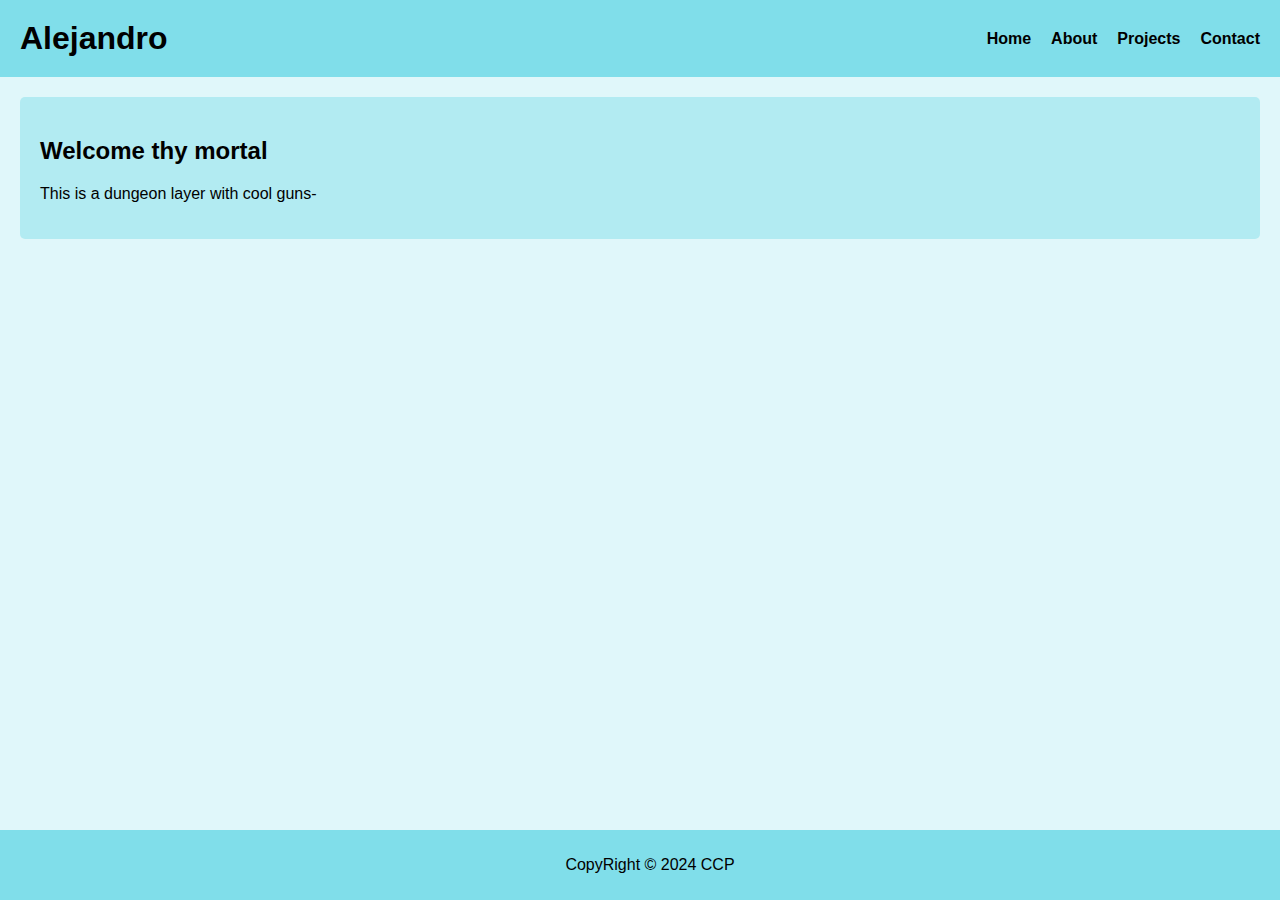
<file: Web/other/index.html>
<!DOCTYPE html>
<html lang="en">
<head>
    <meta charset="UTF-8">
    <meta name="viewport" content="width=device-width, initial-scale=1.0">
    <title>Alejandro Lui Martinez</title>
    <link rel="stylesheet" href="styles.css">
</head>
<body>
    <header>
        <div class="header-content">
            <h1>Alejandro</h1>
            <nav>
                <ul>
                    <li><a href="index.html">Home</a></li>
                    <li><a href="about.html">About</a></li>
                    <li><a href="projects.html">Projects</a></li>
                    <li><a href="contact.html">Contact</a></li>
                </ul>
            </nav>
        </div>
    </header>
    <main>
        <section class="welcome">
            <h2>Welcome thy mortal</h2>
            <p>This is a dungeon layer with cool guns- </p>
        </section>
    </main>
    <footer>
        <p>CopyRight &copy; 2024 CCP</p>
    </footer>
</body>
</html>
</file>
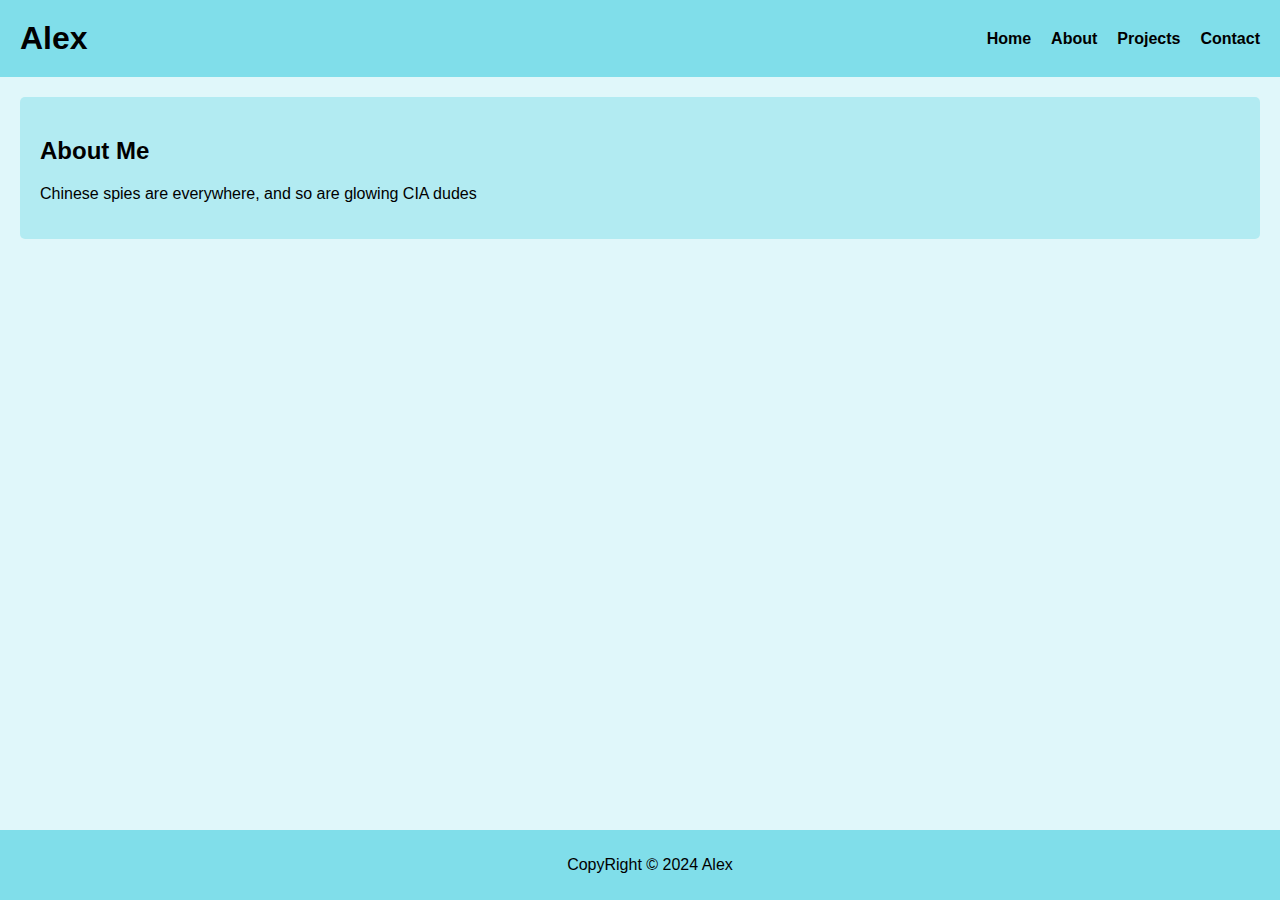
<file: Web/other/about.html>
<!DOCTYPE html>
<html lang="en">
<head>
    <meta charset="UTF-8">
    <meta name="viewport" content="width=device-width, initial-scale=1.0">
    <title>About Alex</title>
    <link rel="stylesheet" href="styles.css">
</head>
<body>
    <header>
        <div class="header-content">
            <h1>Alex</h1>
            <nav>
                <ul>
                    <li><a href="index.html">Home</a></li>
                    <li><a href="about.html">About</a></li>
                    <li><a href="projects.html">Projects</a></li>
                    <li><a href="contact.html">Contact</a></li>
                </ul>
            </nav>
        </div>
    </header>
    <main>
        <section class="about">
            <h2>About Me</h2>
            <p>Chinese spies are everywhere, and so are glowing CIA dudes</p>
        </section>
    </main>
    <footer>
        <p>CopyRight &copy; 2024 Alex</p>
    </footer>
</body>
</html>
</file>
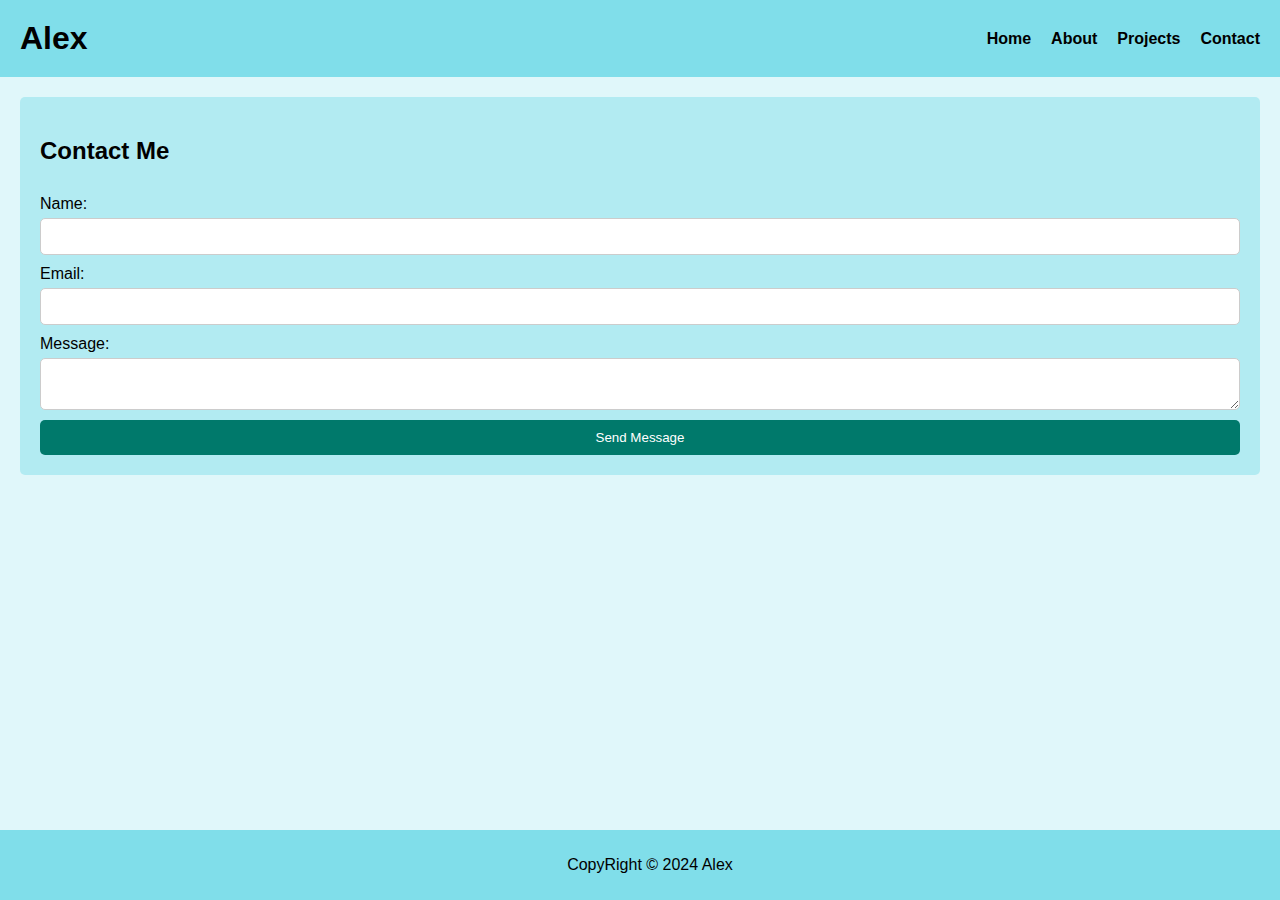
<file: Web/other/contact.html>
<!DOCTYPE html>
<html lang="en">
<head>
    <meta charset="UTF-8">
    <meta name="viewport" content="width=device-width, initial-scale=1.0">
    <title>Contact Alex</title>
    <link rel="stylesheet" href="styles.css">
</head>
<body>
    <header>
        <div class="header-content">
            <h1>Alex</h1>
            <nav>
                <ul>
                    <li><a href="index.html">Home</a></li>
                    <li><a href="about.html">About</a></li>
                    <li><a href="projects.html">Projects</a></li>
                    <li><a href="contact.html">Contact</a></li>
                </ul>
            </nav>
        </div>
    </header>
    <main>
        <section class="contact">
            <h2>Contact Me</h2>
            <form action="#" method="post">
                <label for="name">Name:</label>
                <input type="text" id="name" name="name" required>
                <label for="email">Email:</label>
                <input type="email" id="email" name="email" required>
                <label for="message">Message:</label>
                <textarea id="message" name="message" required></textarea>
                <button type="submit">Send Message</button>
            </form>
        </section>
    </main>
    <footer>
        <p>CopyRight &copy; 2024 Alex</p>
    </footer>
</body>
</html>
</file>
<file: Web/other/styles.css>
body {
    font-family: Arial, sans-serif;
    margin: 0;
    padding: 0;
    background-color: #e0f7fa;
}

header {
    background-color: #80deea;
    padding: 20px;
}

.header-content {
    display: flex;
    justify-content: space-between;
    align-items: center;
}

header h1 {
    margin: 0;
}

nav ul {
    list-style: none;
    margin: 0;
    padding: 0;
    display: flex;
}

nav li {
    margin-left: 20px;
}

nav a {
    text-decoration: none;
    color: black;
    font-weight: bold;
}

main {
    padding: 20px;
}

.welcome, .about, .projects, .contact {
    background-color: #b2ebf2;
    padding: 20px;
    border-radius: 5px;
    margin-bottom: 20px;
}

.projects .project {
    margin-bottom: 20px;
}

footer {
    background-color: #80deea;
    text-align: center;
    padding: 10px;
    position: fixed;
    width: 100%;
    bottom: 0;
}

form {
    display: flex;
    flex-direction: column;
}

form label {
    margin-top: 10px;
}

form input, form textarea {
    padding: 10px;
    margin-top: 5px;
    border: 1px solid #ccc;
    border-radius: 5px;
}

form button {
    margin-top: 10px;
    padding: 10px;
    border: none;
    background-color: #00796b;
    color: white;
    border-radius: 5px;
    cursor: pointer;
}
</file>
